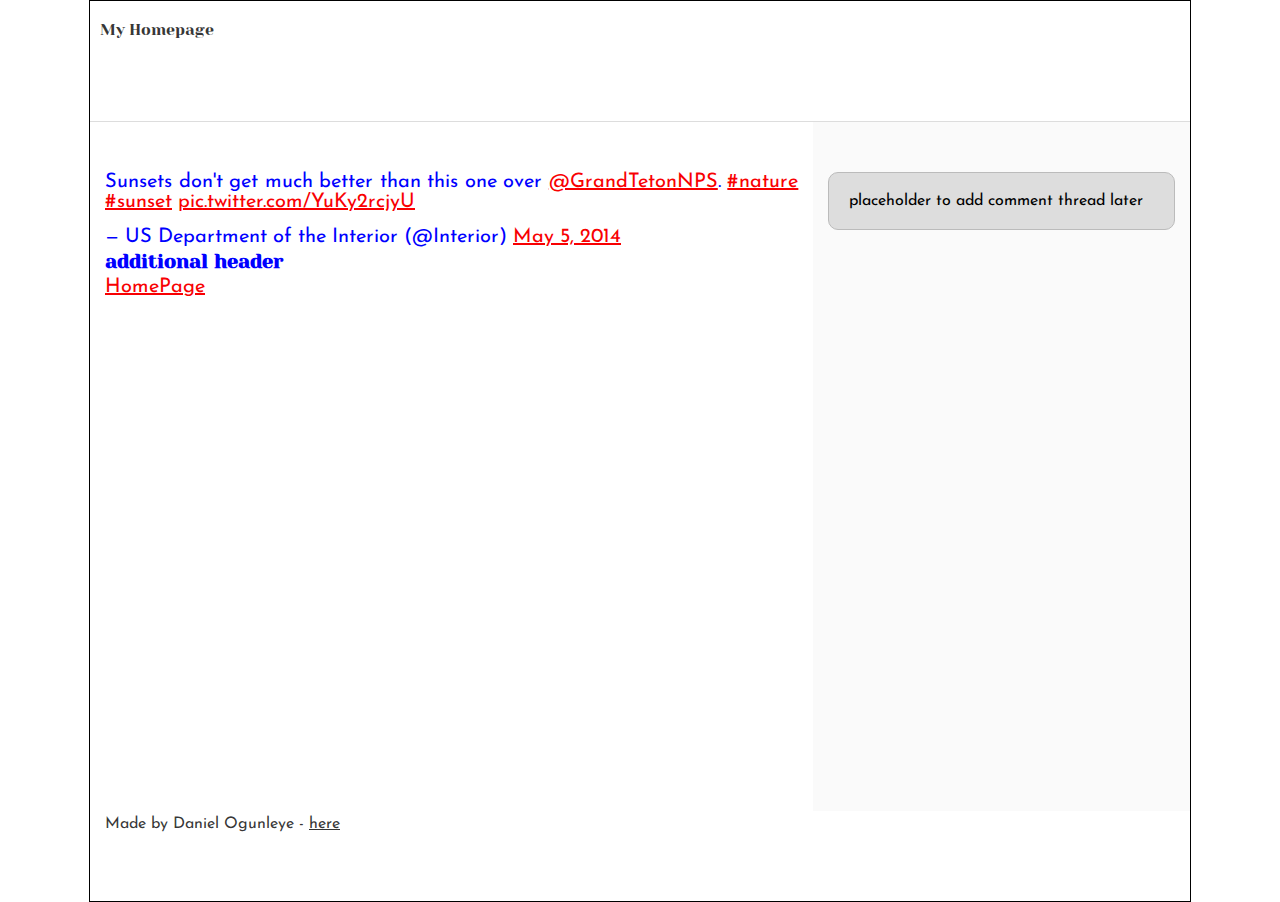
<file: css_basic/tweets.html>
<!DOCTYPE html>
<html lang="en">
<head>
    <meta charset="UTF-8">
    <meta http-equiv="X-UA-Compatible" content="IE=edge">
    <meta name="viewport" content="width=device-width, initial-scale=1.0">
    <title>HTML, basic</title>
    <link href="base.css" rel="stylesheet">
    <link href="styles.css" rel="stylesheet">
</head>
<body>
    <header>
        <ul>
            <li><a href="index.html">My Homepage</a></li>
        </ul>
    </header>
    <main>
        <article>
            <blockquote class="twitter-tweet" data-lang="en" data-theme="dark">
                <p lang="en" dir="ltr">Sunsets don&#39;t get much better than this one over 
                    <a href="https://twitter.com/GrandTetonNPS?ref_src=twsrc%5Etfw">@GrandTetonNPS</a>. 
                    <a href="https://twitter.com/hashtag/nature?src=hash&amp;ref_src=twsrc%5Etfw">#nature</a> 
                    <a href="https://twitter.com/hashtag/sunset?src=hash&amp;ref_src=twsrc%5Etfw">#sunset</a> 
                    <a href="http://t.co/YuKy2rcjyU">pic.twitter.com/YuKy2rcjyU</a></p>&mdash; US Department of the Interior (@Interior) 
                    <a href="https://twitter.com/Interior/status/463440424141459456?ref_src=twsrc%5Etfw">May 5, 2014</a>
            </blockquote> 
            <script async src="https://platform.twitter.com/widgets.js"></script>
            <h6>additional header</h6>
            <a href="index.html">HomePage</a> 
            
        </article>
        <aside>
            <p>placeholder to add comment thread later</p>
        </aside>
    </main>
    <footer>
        <p>Made by Daniel Ogunleye - <a href="https://html.com/">here</a></p>
    </footer>   
</body>
</html>
</file>
<file: css_basic/base.css>
/* Importing webfonts */
/* (If you're learning CSS, you should disregard that) */

@import url(https://fonts.googleapis.com/css?family=Yeseva+One);
@import url(https://fonts.googleapis.com/css?family=Josefin+Sans:400,700,700italic,400italic);


/* CSS reset rules */

html, body {
	height: 100%;
	min-height: 100%;
}
html, body, div, span, applet, object, iframe,
h1, h2, h3, h4, h5, h6, p, blockquote, pre,
a, abbr, acronym, address, big, cite, code,
del, dfn, img, ins, kbd, q, s, samp,
small, strike, sub, sup, tt, var,
b, u, i, center,
dl, dt, dd,
fieldset, form, label, legend,
table, caption, tbody, tfoot, thead, tr, th, td,
article, aside, canvas, details, embed, 
figure, figcaption, footer, header, hgroup, 
menu, nav, output, ruby, section, summary,
time, mark, audio, video {
	margin: 0;
	padding: 0;
	border: 0;
	font-size: 100%;
	font: inherit;
	vertical-align: baseline;
}
/* HTML5 display-role reset for older browsers */
article, aside, details, figcaption, figure, 
footer, header, hgroup, menu, nav, section {
	display: block;
}
body {
	line-height: 1;
}
blockquote, q {
	quotes: none;
}
blockquote:before, blockquote:after,
q:before, q:after {
	content: '';
	content: none;
}
table {
	border-collapse: collapse;
	border-spacing: 0;
}


/* Fonts and colors */

body {
	font-family: 'Josefin Sans', serif;
	color: rgba(0, 0, 0, 0.8);
}
h1, h2, h3, h4, h5, h6, header {
	font-family: 'Yeseva One', sans-serif;
}
/* article {
} */
header {
	border-bottom: 1px solid rgb(221,221,221);
	transition: border-bottom-color 1s ease;
}
header a {
	color: rgba(0, 0, 0, 0.8);
}
aside {
	background: #FAFAFA;
}
aside p {
	border: 1px solid #bbb;
	background: #ddd;
	color: black;
}
footer a {
	color: rgba(0, 0, 0, 0.8);
}
a {
	color: #F80002;
}


/* Positioning and margins */

@media (min-width: 1100px) {
	body {
		width: 1100px;
		margin: 0 auto;
	}
}

article {
	padding: 50px 15px;
}
article > *:first-child {
	margin-top: 0;
}
aside {
	padding: 50px 15px;
}
header .right {
	float: right;
	margin: 0 10px 15px;
}


/* Header */
header {
	padding: 20px 0;
	height: 80px;
}
header ul {
	list-style: none;
	margin: 0;
	padding: 0;
}
header li {
	display: inline;
	vertical-align:middle;
}
header li:first-child {
	margin: 0;
}
header li a {
	margin: 0 10px;
}
header li .logo {
	font-size: 36px;
}
header a {
	text-decoration: none;
}


/* Aside */

aside p {
	border-radius: 10px;
	padding: 20px 20px;
}


/* Footer */

footer {
	padding: 5px 15px;
	height: 80px;
}


/* Text styles and margins */

p {
	margin-bottom: 15px;
}
h1 {
	font-size: 36px;
	margin: 40px 0 20px;
}
h2 {
	font-size: 32px;
	margin: 30px 0 15px;
}
h3 {
	font-size: 28px;
	margin: 25px 0 10px;
}
h4 {
	font-size: 20px;
	font-weight: bold;
	margin: 20px 0 10px;
}
h5 {
	font-size: 18px;
	font-weight: bold;
	margin: 15px 0 10px;
}
h6 {
	font-weight: bold;
	margin: 5px 0;
}

@media (max-width: 800px) {
  body.works_on_smartphone {
  	display: block;
  }
  body.works_on_smartphone main {
  	display: block;
  }
  header .right {
  	float: none;
  }
}
</file>
<file: css_basic/styles.css>
body {
    display: flex;
    flex-direction: column;
    text-align: justify;
    border: 1px solid black;
}

header {
    display: block;
}

main {
    display: flex;
    flex-direction: row;
    flex: auto;
}

article {
    flex: 2;
    overflow-y: auto;
    color: blue;
    font-size: 20px;
    display: block;
}

aside {
    display: block;
    flex: 1;
    overflow-y: auto;
}
</file>
